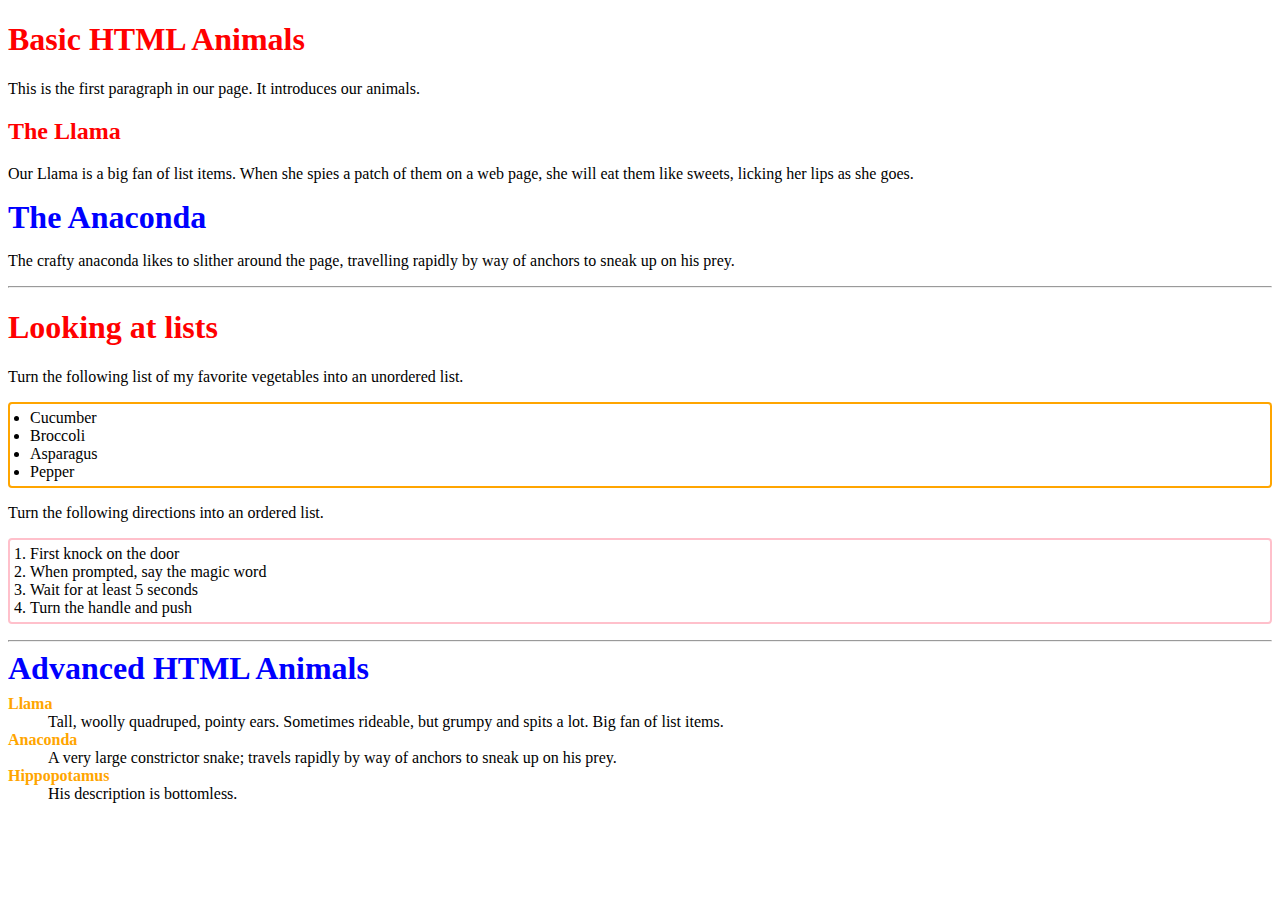
<file: htmlbasics.html>
<!DOCTYPE html>
<html>

<head>
    <meta charset="utf-8">

    <title>My page title</title>
    <link href="https://fonts.googleapis.com/css?family=Open+Sans+Condensed:300|Sonsie+One" rel="stylesheet"
        type="text/css">

    <!----- Add the link to your style sheet --------->
    <link rel="stylesheet" href="style.css">
    <!------------------------------------------------>


    <!-- the below three lines are a fix to get HTML5 semantic elements working in old versions of Internet Explorer-->
    <!--[if lt IE 9]>
      <script src="https://cdnjs.cloudflare.com/ajax/libs/html5shiv/3.7.3/html5shiv.js"></script>
    <![endif]-->
</head>

<body>
    <h1>Basic HTML Animals</h1>
    <p>
        This is the first paragraph in our page. It introduces our animals.
    </p>
    <h2> The Llama </h2>
    <p>
        Our Llama is a big fan of list items. When she spies a patch of them on a web page, she will eat them like
        sweets,
        licking her lips as she goes.
    </p>
    <h3>The Anaconda</h3>
    <p>
        The crafty anaconda likes to slither around the page, travelling rapidly by way of anchors to sneak up on his
        prey.
    </p>

    <hr>

    <h1>Looking at lists</h1>

    <p>Turn the following list of my favorite vegetables into an unordered list.</p>
    <ul>

        <li>Cucumber</li>
        <li>Broccoli</li>
        <li>Asparagus</li>
        <li>Pepper</li>

    </ul>

    <p>Turn the following directions into an ordered list.</p>
    <ol>

        <li>First knock on the door</li>
        <li>When prompted, say the magic word</li>
        <li>Wait for at least 5 seconds</li>
        <li>Turn the handle and push</li>

    </ol>


    <hr>

    <h3>Advanced HTML Animals</h3>
    <dl>

        <dt>Llama</dt>
        <dd>Tall, woolly quadruped, pointy ears. Sometimes rideable, but grumpy and spits a lot. Big fan of list items.
        </dd>
        <dt>Anaconda</dt>
        <dd>A very large constrictor snake; travels rapidly by way of anchors to sneak up on his prey.</dd>
        <dt>Hippopotamus</dt>
        <dd>His description is bottomless.</dd>
    </dl>
</body>

</html>
</file>
<file: style.css>
h1,
h2 {
    color: red;
}

p {
    color: black;
}

ul {
    border: 2px solid orange;
}

ol {
    border: 2px solid pink;
}

ol,
ul {
    padding: 5px 20px;
    border-radius: 4px;
}

h1,
strong {
    color: red;
}

em {
    color: blue;
}


h3 {
    font-size: 2rem;
    margin: 0;
    color: blue;
}

dl {
    color: black;
    margin: 0.5em 0;
}

dt {
    font-weight: bold;
    color: orange;
}
</file>
